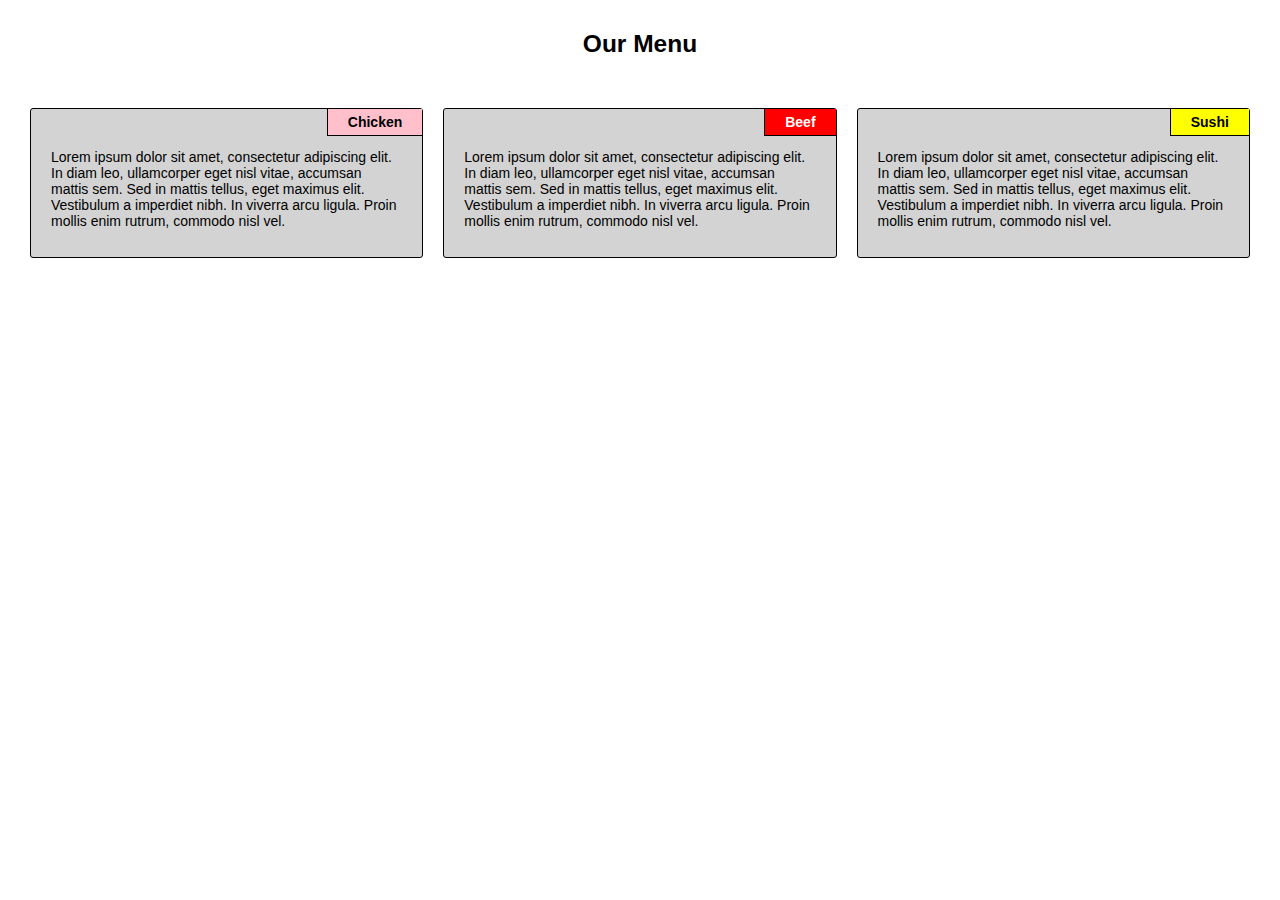
<file: index.html>
<!DOCTYPE html>
<html>
<head>
	<meta charset="utf-8">
	<meta name="viewport" content="width=device-width, initial-scale=1">
	<link rel="stylesheet" href="css/styles.css">
	<title></title>
</head>
<body>

<h1 class="page_heading">Our Menu</h1>

<div class="container">
	<div class="row">
		<div class="col-lg-4 col-md-6 col-sm-12">
			<span class="menu_option_1">Chicken</span>
			<p>Lorem ipsum dolor sit amet, consectetur adipiscing elit. In diam leo, ullamcorper eget nisl vitae, accumsan mattis sem. Sed in mattis tellus, eget maximus elit. Vestibulum a imperdiet nibh. In viverra arcu ligula. Proin mollis enim rutrum, commodo nisl vel.</p>
		</div>
		<div class="col-lg-4 col-md-6 col-sm-12">
			<span class="menu_option_2">Beef</span>
			<p>Lorem ipsum dolor sit amet, consectetur adipiscing elit. In diam leo, ullamcorper eget nisl vitae, accumsan mattis sem. Sed in mattis tellus, eget maximus elit. Vestibulum a imperdiet nibh. In viverra arcu ligula. Proin mollis enim rutrum, commodo nisl vel.</p>
		</div>
		<div class="col-lg-4 col-md-12 col-sm-12">
			<span class="menu_option_3">Sushi</span>
			<p>Lorem ipsum dolor sit amet, consectetur adipiscing elit. In diam leo, ullamcorper eget nisl vitae, accumsan mattis sem. Sed in mattis tellus, eget maximus elit. Vestibulum a imperdiet nibh. In viverra arcu ligula. Proin mollis enim rutrum, commodo nisl vel.</p>
		</div>
	</div>
</div>
</body>
</html>
</file>
<file: css/styles.css>
body {
  font-family: Arial, Helvetica, sans-serif;
  font-size: 14px;
    padding: 0;
  margin: 0;
}

 * {
  box-sizing: border-box;
  padding: 0;
  margin: 0;
}

.container {
  padding-right: 20px;
  padding-left: 20px;
  margin-right: auto;
  margin-left: auto;
  display: flex;
}

.page_heading {
  display: block;
  width: 100%;
  font-size: 1.75em;
  text-align: center;
}

.row {
}

.row div {
  display: inline-block;
  border: 1px solid black;
  border-radius: 3px;
  padding: 20px;
  margin: 0 10px 20px 10px;
  position: relative;
  background-color: lightgrey;
  min-height: 150px;
}

.row div p {
  padding: 20px 0 0 0;
}

.row div span {
  position: absolute;
  right: 0;
  top: 0;
  padding: 5px 20px;
  border-left: 1px solid #000;
  border-bottom: 1px solid #000;
  font-weight: bold;
}

.row div .menu_option_1 {
    background-color: pink;
}

.row div .menu_option_2 {
  background-color: red;
  color: #FFF;
}

.row div .menu_option_3 {
  background-color: yellow;
}

/********** Large devices only **********/
@media (min-width: 992px) {
  .col-lg-1, .col-lg-2, .col-lg-3, .col-lg-4, .col-lg-5, .col-lg-6, .col-lg-7, .col-lg-8, .col-lg-9, .col-lg-10, .col-lg-11, .col-lg-12 {
    float: left;
  }
  .col-lg-1 {
    width: 8.33%;
  }
  .col-lg-2 {
    width: 16.66%;
  }
  .col-lg-3 {
    width: 25%;
  }
  .col-lg-4 {
    width: calc(33.33% - 20px);
  }
  .col-lg-5 {
    width: 41.66%;
  }
  .col-lg-6 {
    width: 50%;
  }
  .col-lg-7 {
    width: 58.33%;
  }
  .col-lg-8 {
    width: 66.66%;
  }
  .col-lg-9 {
    width: 74.99%;
  }
  .col-lg-10 {
    width: 83.33%;
  }
  .col-lg-11 {
    width: 91.66%;
  }
  .col-lg-12 {
    width: 100%;
  }
  .page_heading {
    margin: 30px 0 50px;
  }
}

/********** Medium devices only **********/
@media (min-width: 768px) and (max-width: 991px) {
  .col-md-1, .col-md-2, .col-md-3, .col-md-4, .col-md-5, .col-md-6, .col-md-7, .col-md-8, .col-md-9, .col-md-10, .col-md-11, .col-md-12 {
    float: left;
  }
  .col-md-1 {
    width: 8.33%;
  }
  .col-md-2 {
    width: 16.66%;
  }
  .col-md-3 {
    width: 25%;
  }
  .col-md-4 {
    width: 33.33%;
  }
  .col-md-5 {
    width: 41.66%;
  }
  .col-md-6 {
    width: calc(50% - 20px);
  }
  .col-md-7 {
    width: 58.33%;
  }
  .col-md-8 {
    width: 66.66%;
  }
  .col-md-9 {
    width: 74.99%;
  }
  .col-md-10 {
    width: 83.33%;
  }
  .col-md-11 {
    width: 91.66%;
  }
  .col-md-12 {
    width: calc(100% - 20px);
  }
  .page_heading {
    margin: 30px 0;
  }
}

/********** Small devices only **********/
@media (max-width: 767px) {
  .col-sm-1, .col-sm-2, .col-sm-3, .col-sm-4, .col-sm-5, .col-sm-6, .col-sm-7, .col-sm-8, .col-sm-9, .col-sm-10, .col-sm-11, .col-sm-12 {
    float: left;
  }
  .col-sm-1 {
    width: 8.33%;
  }
  .col-sm-2 {
    width: 16.66%;
  }
  .col-sm-3 {
    width: 25%;
  }
  .col-sm-4 {
    width: 33.33%;
  }
  .col-sm-5 {
    width: 41.66%;
  }
  .col-sm-6 {
    width: 50%;
  }
  .col-sm-7 {
    width: 58.33%;
  }
  .col-sm-8 {
    width: 66.66%;
  }
  .col-sm-9 {
    width: 74.99%;
  }
  .col-sm-10 {
    width: 83.33%;
  }
  .col-sm-11 {
    width: 91.66%;
  }
  .col-sm-12 {
    width: calc(100% - 20px);
  }
  .page_heading {
    margin: 30px 0 20px 0;
  }
}
</file>
